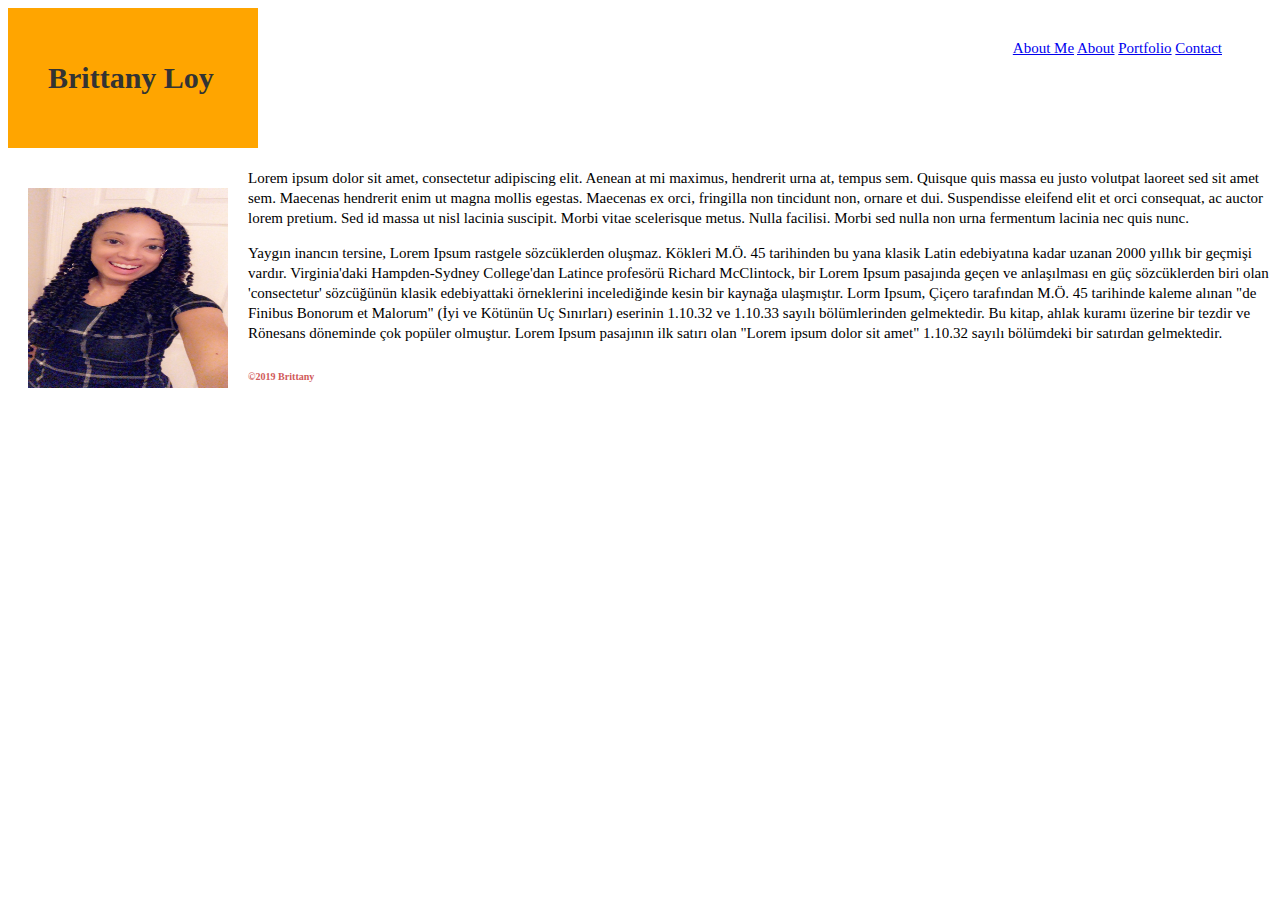
<file: index.html>
<!doctype html>
<html>

<head>
    <title>My Portfolio</title>
    <link rel="stylesheet" type="text/css" href="./assets/css/style.css">

</head>

<body>
    <header>
        <div class="name">
            <h1>Brittany Loy</h1>
        </div>
        <div class="Links">
            <a class="navbar-brand" href="#">About Me</a>
            <a href="About.html">About</a>
            <a href="portfolio.html">Portfolio</a>
            <a href="contact.html">Contact</a>
            
                
                  


        </div>
    </header>
    <div class="container">
        <img class="mypic" src="assets/images/Mypic.jpd.JPG" alt="Brittany" height="200" width="200">




        <div class="text">
            <p>Lorem ipsum dolor sit amet, consectetur adipiscing elit. Aenean at mi maximus, hendrerit urna at, tempus
                sem. Quisque quis massa eu justo volutpat laoreet sed sit amet sem. Maecenas hendrerit enim ut magna
                mollis egestas. Maecenas ex orci, fringilla non tincidunt non, ornare et dui. Suspendisse eleifend elit
                et orci consequat, ac auctor lorem pretium. Sed id massa ut nisl lacinia suscipit. Morbi vitae
                scelerisque metus. Nulla facilisi. Morbi sed nulla non urna fermentum lacinia nec quis nunc.</p>

                <p>Yaygın inancın tersine, Lorem Ipsum rastgele sözcüklerden oluşmaz. Kökleri M.Ö. 45 tarihinden bu yana klasik Latin edebiyatına kadar uzanan 2000 yıllık bir geçmişi vardır. Virginia'daki Hampden-Sydney College'dan Latince profesörü Richard McClintock, bir Lorem Ipsum pasajında geçen ve anlaşılması en güç sözcüklerden biri olan 'consectetur' sözcüğünün klasik edebiyattaki örneklerini incelediğinde kesin bir kaynağa ulaşmıştır. Lorm Ipsum, Çiçero tarafından M.Ö. 45 tarihinde kaleme alınan "de Finibus Bonorum et Malorum" (İyi ve Kötünün Uç Sınırları) eserinin 1.10.32 ve 1.10.33 sayılı bölümlerinden gelmektedir. Bu kitap, ahlak kuramı üzerine bir tezdir ve Rönesans döneminde çok popüler olmuştur. Lorem Ipsum pasajının ilk satırı olan "Lorem ipsum dolor sit amet" 1.10.32 sayılı bölümdeki bir satırdan gelmektedir.</p>
        
        </div>
       
    </div>

    <div class="footer">
        <h6>©2019 Brittany</h6>
    </div>
</body>

</html>
</file>
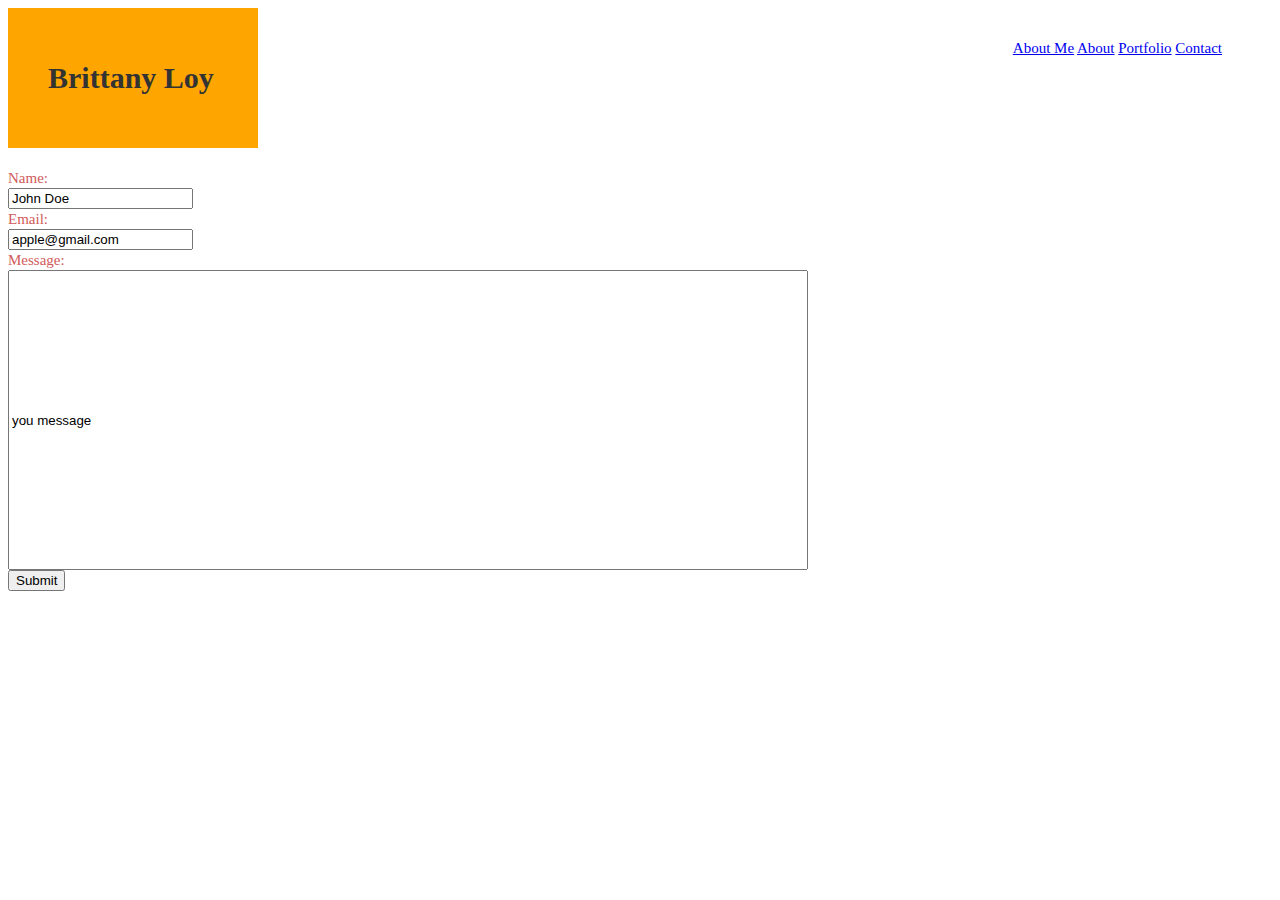
<file: contact.html>
<!doctype html>
<html>

<head>
    <title>My Portfolio</title>
    <link rel="stylesheet" type="text/css" href="./assets/css/style.css">

</head>

<body>
    <header>
        <div class="name">
            <h1>Brittany Loy</h1>
        </div>
        <div class="Links">
            <a class="navbar-brand" href="#">About Me</a>
            <a href="About.html">About</a>
            <a href="portfolio.html">Portfolio</a>
            <a href="contact.html">Contact</a>



        </div>
    </header>

    <form action="/action_page.php">
        Name:<br>
        <input type="text" name="firstname" value="John Doe">
        <br>
        Email:<br>
        <input type="text" name="lastname" value="apple@gmail.com">
        <br>
        Message:<br>
        <input class="message" type="text" name="firstname" value="you message">
        <br>
        <input type="submit" value="Submit">
      </form> 

    </body>

    </html>
</file>
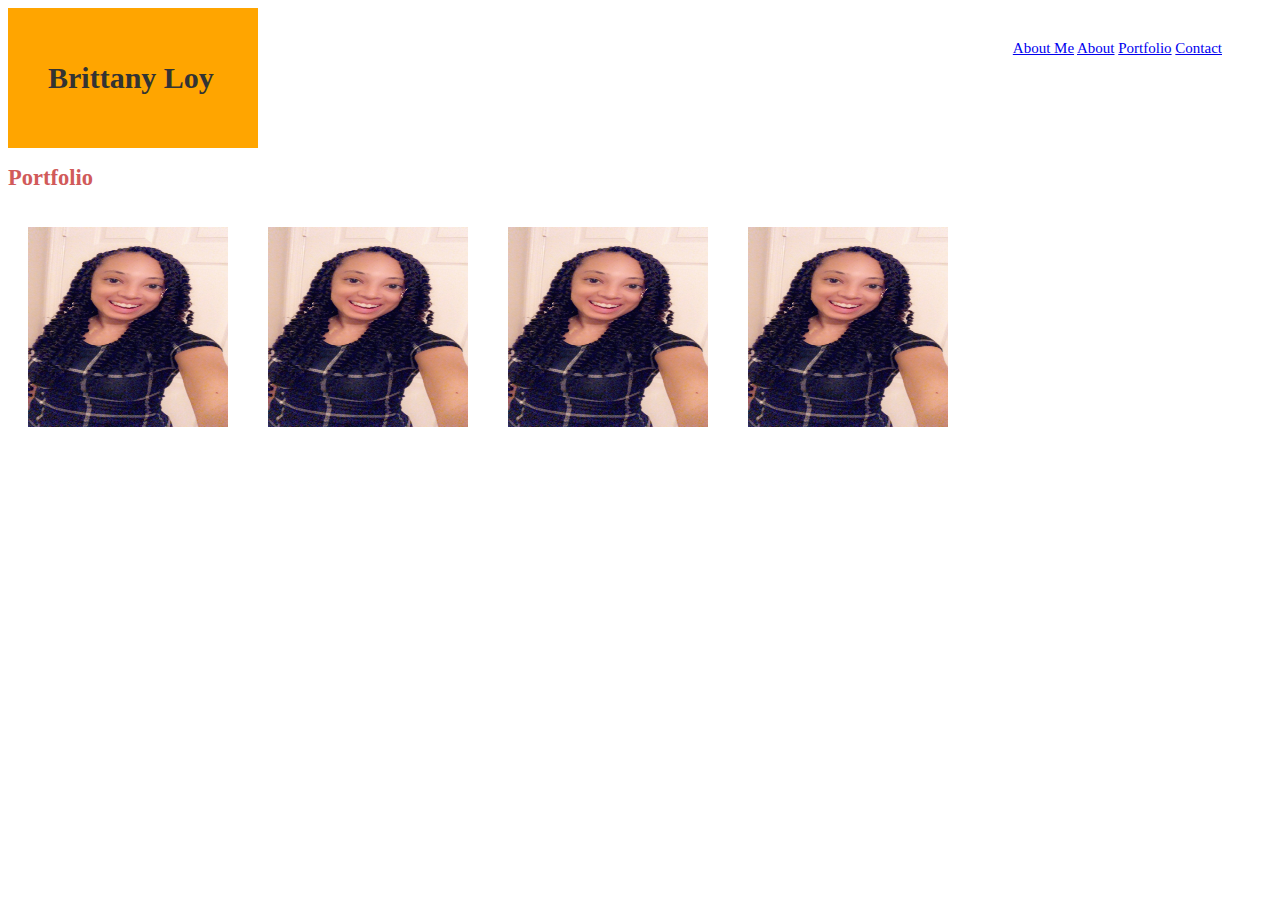
<file: portfolio.html>
<!doctype html>
<html>

<head>
    <title>My Portfolio</title>
    <link rel="stylesheet" type="text/css" href="./assets/css/style.css">

</head>

<body>
    <header>
        <div class="name">
            <h1>Brittany Loy</h1>
        </div>
        <div class="Links">
            <a class="navbar-brand" href="#">About Me</a>
            <a href="index.html">About</a>
            <a href="portfolio.html">Portfolio</a>
            <a href="contact.html">Contact</a>



        </div>
    </header>
    <h2>Portfolio</h2>
    <img class="mypic" src="assets/images/Mypic.jpd.JPG" alt="Brittany" height="200" width="200">
    <img class="mypic" src="assets/images/Mypic.jpd.JPG" alt="Brittany" height="200" width="200">
    <img class="mypic" src="assets/images/Mypic.jpd.JPG" alt="Brittany" height="200" width="200">
    <img class="mypic" src="assets/images/Mypic.jpd.JPG" alt="Brittany" height="200" width="200">


</body>
</html>
</file>
<file: assets/css/style.css>
* {
    box-sizing: border-box;
    text-align: left;
  }

  body {
    font-size: 15px;
    line-height: 20px;
    color: rgb(209, 90, 90);
  }

header {
    position: relative;
    margin-bottom: 20px;
    color: #333;
    
}
.Links {
    position: absolute;
    top: 30px;
    right: 50px;
}

.name {
    padding: 40px;
    width: 250px;
    background: #FFA500;
}

.text {
    
    color: black;
}

.footer::after {
        content: "";
        clear: both;
        display: table;
      }
    
.container {
    width: 100%;
    clear: both;

}

.mypic {
    float: left;
}

.message {
    height: 300px;
    width: 800px;
}
img {
    margin: 20px;
}
</file>
